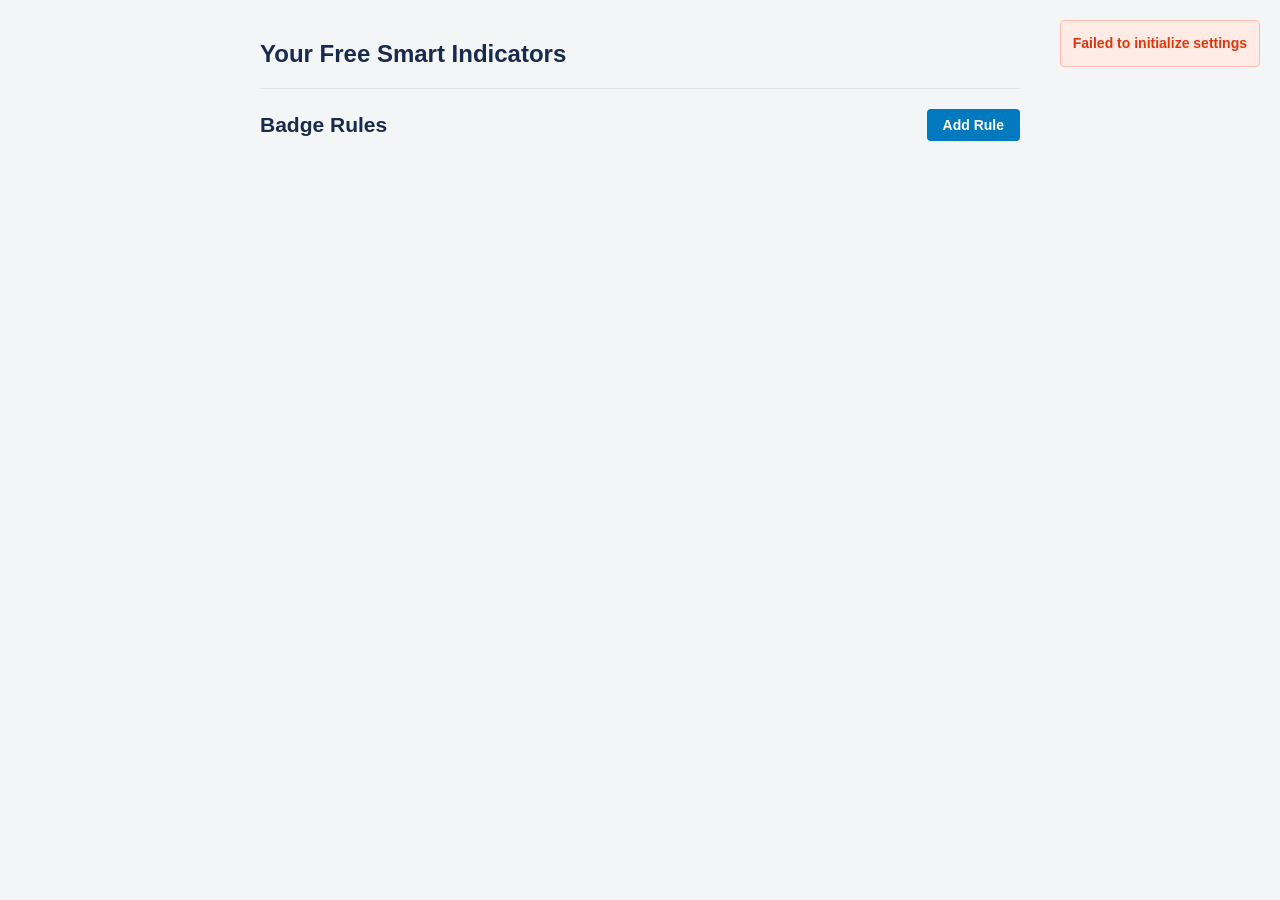
<file: settings.html>
<!DOCTYPE html>
<html>
<head>
    <meta charset="utf-8">
    <title>Your Free Smart Indicators Settings</title>
    <meta http-equiv="Content-Security-Policy" content="default-src 'none'; script-src 'self' https://p.trellocdn.com; style-src 'self' 'unsafe-inline' https://p.trellocdn.com; img-src 'self' data: https://p.trellocdn.com; connect-src 'self'; font-src 'self';">
    <link rel="stylesheet" href="https://p.trellocdn.com/power-up.min.css">
    <link rel="stylesheet" href="./style.css">
    <link rel="stylesheet" href="./settings.css">
    <script src="https://p.trellocdn.com/power-up.min.js"></script>
</head>
<body>
    <div class="settings-container">
        <div class="loading-spinner" id="loading" style="display: none;">
            <div class="spinner"></div>
            <p>Loading...</p>
        </div>
        
        <div class="error-message" id="error-message" style="display: none;"></div>
        <div class="success-message" id="success-message" style="display: none;"></div>
        
        <div class="header-bar">
            <h1>Your Free Smart Indicators</h1>
        </div>
        
        <div class="main-content">
            <div class="header-with-button">
                <h2>Badge Rules</h2>
                <div class="button-group">
                    <button class="mod-primary" id="add-rule-btn">Add Rule</button>
                </div>
            </div>
            
            <div id="rules-list"></div>
        </div>
    </div>
    
    <div class="modal" id="rule-modal" style="display: none;">
        <div class="modal-content">
            <div class="modal-header">
                <h3 id="modal-title">Add Badge Rule</h3>
                <button class="close-button" id="close-modal">&times;</button>
            </div>
            <div class="modal-body">
                <form id="rule-form" novalidate>
                    <div class="form-group">
                        <label for="rule-name">Rule Name</label>
                        <input type="text" id="rule-name" required>
                    </div>
                    
                    <div class="form-group">
                        <h4>Conditions</h4>
                        <div class="conditions-header">
                            <span class="conditions-label">Build your conditions:</span>
                            <button type="button" class="mod-primary" id="add-condition-btn">+ Add Condition</button>
                        </div>
                        <div id="conditions-container">
                        </div>
                    </div>
                    
                    <div class="form-group">
                        <h4>Badge</h4>
                        <div class="badge-options">
                            <label><input type="radio" name="badge-type" value="text" checked> Text</label>
                            <label><input type="radio" name="badge-type" value="emoji"> Emoji</label>
                            <label><input type="radio" name="badge-type" value="icon"> Icon</label>
                        </div>
                        
                        <div id="badge-content-container">
                            <input type="text" id="badge-content" placeholder="Badge text" style="display: block;">
                            <select id="emoji-selector" style="display: none;">
                                <option value="">Select an emoji...</option>
                                <optgroup label="Thumbs & Hands">
                                    <option value="👍">👍 Thumbs Up</option>
                                    <option value="👎">👎 Thumbs Down</option>
                                    <option value="👌">👌 OK Hand</option>
                                    <option value="✋">✋ Raised Hand</option>
                                    <option value="👋">👋 Waving Hand</option>
                                </optgroup>
                                <optgroup label="Status">
                                    <option value="✅">✅ Check</option>
                                    <option value="❌">❌ Cross</option>
                                    <option value="🚨">🚨 Urgent</option>
                                </optgroup>
                            </select>
                            <select id="icon-selector" style="display: none;">
                                <option value="">Select an icon...</option>
                                <optgroup label="Priority">
                                    <option value="🔥">🔥 Fire</option>
                                    <option value="⚡">⚡ Lightning</option>
                                    <option value="🚀">🚀 Rocket</option>
                                    <option value="⭐">⭐ Star</option>
                                    <option value="⚠️">⚠️ Warning</option>
                                </optgroup>
                                <optgroup label="Status">
                                    <option value="✅">✅ Check</option>
                                    <option value="❌">❌ Cross</option>
                                    <option value="🔴">🔴 Red Circle</option>
                                    <option value="🟢">🟢 Green Circle</option>
                                </optgroup>
                            </select>
                        </div>
                        
                        <div class="form-group">
                            <label for="badge-color">Badge Color</label>
                            <div class="color-palette">
                                <input type="color" id="badge-color" value="#0079BF">
                                <div class="color-presets">
                                    <button type="button" class="color-preset" data-color="#0079BF" style="background-color: #0079BF;" title="Blue"></button>
                                    <button type="button" class="color-preset" data-color="#61BD4F" style="background-color: #61BD4F;" title="Green"></button>
                                    <button type="button" class="color-preset" data-color="#F2D600" style="background-color: #F2D600;" title="Yellow"></button>
                                    <button type="button" class="color-preset" data-color="#EB5A46" style="background-color: #EB5A46;" title="Red"></button>
                                    <button type="button" class="color-preset" data-color="#C377E0" style="background-color: #C377E0;" title="Purple"></button>
                                </div>
                            </div>
                        </div>
                    </div>
                    
                    <div class="form-actions">
                        <button type="submit" class="mod-primary">Save Rule</button>
                        <button type="button" id="cancel-button">Cancel</button>
                    </div>
                </form>
            </div>
        </div>
    </div>
    <script type="module" src="./settings.js"></script>
</body>
</html>
</file>
<file: style.css>
/* ============================================ */
/* ./style.css */
/* ============================================ */

body {
  font-family: -apple-system, BlinkMacSystemFont, "Segoe UI", Roboto, Oxygen, Ubuntu, "Fira Sans", "Droid Sans", "Helvetica Neue", sans-serif;
  color: #172B4D;
  margin: 0;
  padding: 0;
}

.u-bold { font-weight: bold; }
.u-center { text-align: center; }
.u-mt-small { margin-top: 8px; }
.u-mt-medium { margin-top: 16px; }

.settings-container { padding: 16px; max-width: 100%; }

.rule-container {
  border: 1px solid #DFE1E6;
  border-radius: 3px;
  padding: 12px;
  margin-bottom: 16px;
  background-color: #F4F5F7;
}

.rule-header { display: flex; justify-content: space-between; align-items: center; margin-bottom: 8px; }
.rule-title { font-weight: bold; flex-grow: 1; }
.rule-actions { display: flex; gap: 8px; }
.rule-body { margin-top: 12px; }

.form-group { margin-bottom: 12px; }
.form-label { display: block; margin-bottom: 4px; font-weight: 600; }
.rule-toggle { display: flex; align-items: center; gap: 8px; }

.empty-state { text-align: center; padding: 32px 16px; color: #5E6C84; }
.empty-state-icon { font-size: 36px; margin-bottom: 16px; }

.badge-preview { display: inline-flex; align-items: center; background-color: rgba(0, 0, 0, 0.08); border-radius: 3px; padding: 2px 6px; margin-top: 8px; }
.badge-icon { margin-right: 4px; }

.tabs { display: flex; border-bottom: 1px solid #DFE1E6; margin-bottom: 16px; }
.tab { padding: 8px 16px; cursor: pointer; border-bottom: 2px solid transparent; }
.tab.active { border-bottom-color: #0079BF; font-weight: bold; }
.tab-content { display: none; }
.tab-content.active { display: block; }

.welcome-container { padding: 24px; text-align: center; max-width: 400px; margin: 0 auto; }
.welcome-logo { width: 80px; height: 80px; margin-bottom: 16px; }
.welcome-container ul { text-align: left; margin: 16px 0; padding-left: 24px; }
.welcome-container button { margin-top: 24px; }

.modal { position: fixed; top: 0; left: 0; width: 100%; height: 100%; background-color: rgba(0, 0, 0, 0.5); display: flex; justify-content: center; align-items: center; z-index: 1000; }
.modal-content { background-color: white; border-radius: 3px; width: 80vw; height: 80vh; max-width: none; max-height: none; overflow-y: auto; box-shadow: 0 8px 16px rgba(0, 0, 0, 0.15); }

.modal-header { display: flex; justify-content: space-between; align-items: center; padding: 16px 20px; border-bottom: 1px solid #DFE1E6; background: #F4F5F7; border-radius: 8px 8px 0 0; }
.modal-header h3 { margin: 0; font-size: 18px; font-weight: 600; }

.close-button { background: none; border: none; font-size: 24px; cursor: pointer; color: #5E6C84; padding: 0; width: 24px; height: 24px; display: flex; align-items: center; justify-content: center; }
.close-button:hover { color: #172B4D; }

.modal-body { padding: 20px; background: white; border-radius: 0 0 8px 8px; }

.form-group input, .form-group select { width: 100%; padding: 8px 12px; border: 1px solid #DFE1E6; border-radius: 4px; font-size: 14px; box-sizing: border-box; }
.form-group input:focus, .form-group select:focus { outline: none; border-color: #0079BF; box-shadow: 0 0 0 2px rgba(0, 121, 191, 0.2); }

.condition-row { display: flex; gap: 8px; margin-bottom: 8px; align-items: center; padding: 8px; border: 1px solid #DFE1E6; border-radius: 4px; background: white; min-height: 40px; }
.condition-row:last-child { border-color: #0079BF; }

.condition-row select, .condition-row input { flex: 1; border: 1px solid #DFE1E6; border-radius: 3px; padding: 6px 8px; font-size: 14px; min-width: 0; height: 32px; box-sizing: border-box; }
.condition-row .field-selector { flex: 1.2; min-width: 120px; }
.condition-row .operator-selector { flex: 1.3; min-width: 130px; }
.condition-row .value-input-container { flex: 1.5; min-width: 140px; display: flex; align-items: center; }
.condition-row .logic-connector { flex: 0 0 50px; display: flex; align-items: center; justify-content: center; margin: 0 4px; }

.condition-row .condition-logic-label { width: 100%; font-weight: 600; background-color: #F4F5F7; border: 2px solid #DFE1E6; color: #172B4D; text-align: center; padding: 4px 6px; border-radius: 3px; display: block; font-size: 11px; white-space: nowrap; height: 24px; line-height: 16px; box-sizing: border-box; }

.remove-condition { background: #FF5630; color: white; border: none; border-radius: 4px; width: 32px; height: 32px; cursor: pointer; display: flex; align-items: center; justify-content: center; font-size: 16px; font-weight: bold; line-height: 1; flex-shrink: 0; align-self: center; margin-left: 4px; }
.remove-condition:hover { background: #DE350B; }

.badge-options { display: flex; gap: 16px; margin-bottom: 12px; }
.badge-options label { display: flex; align-items: center; gap: 6px; cursor: pointer; font-weight: normal; }

.form-actions { display: flex; gap: 12px; justify-content: flex-end; margin-top: 24px; padding-top: 16px; border-top: 1px solid #DFE1E6; }

.header-with-button { display: flex; justify-content: space-between; align-items: center; margin-bottom: 16px; }
.header-with-button h2 { margin: 0; }
.button-group { display: flex; gap: 8px; align-items: center; }

.mod-secondary { background-color: #F4F5F7; border: 1px solid #DFE1E6; color: #172B4D; padding: 8px 12px; border-radius: 3px; cursor: pointer; font-size: 14px; font-weight: 500; display: inline-flex; align-items: center; gap: 6px; transition: all 0.2s ease; }
.mod-secondary:hover { background-color: #EBECF0; border-color: #C1C7D0; }

.loading-spinner { display: flex; flex-direction: column; align-items: center; padding: 40px; }
.spinner { width: 32px; height: 32px; border: 3px solid #f3f3f3; border-top: 3px solid #0079BF; border-radius: 50%; animation: spin 1s linear infinite; }
@keyframes spin { 0% { transform: rotate(0deg); } 100% { transform: rotate(360deg); } }

.error-message { background: #FFEBE6; color: #DE350B; padding: 12px; border-radius: 4px; margin-bottom: 16px; border: 1px solid #FFBDAD; text-align: center; font-weight: 600; }
.success-message { background: #E3FCEF; color: #006644; padding: 12px; border-radius: 4px; margin-bottom: 16px; border: 1px solid #ABF5D1; text-align: center; font-weight: 600; }

.header-bar { display: flex; justify-content: space-between; align-items: center; padding: 16px 0; border-bottom: 1px solid #DFE1E6; margin-bottom: 20px; }
.header-bar h1 { margin: 0; font-size: 24px; font-weight: 600; color: #172B4D; }

.conditions-header { display: flex; justify-content: space-between; align-items: center; margin-bottom: 12px; padding: 8px 12px; background: #F4F5F7; border-radius: 4px; font-size: 14px; color: #5E6C84; }
.conditions-label { font-weight: 600; color: #172B4D; font-size: 14px; }

.mod-primary { background: #0079BF; color: white; border: none; padding: 8px 16px; border-radius: 4px; font-size: 14px; font-weight: 600; cursor: pointer; transition: background-color 0.2s; }
.mod-primary:hover { background: #005A8B; }

.conditions-placeholder { padding: 20px; text-align: center; color: #666; background: #f8f9fa; border: 2px dashed #ddd; border-radius: 8px; margin: 10px 0; }
.conditions-placeholder p { margin: 0; font-style: italic; }

.rule-item { border: 1px solid #DFE1E6; border-radius: 6px; padding: 16px; margin-bottom: 12px; background: white; }
.rule-title { font-weight: 600; font-size: 16px; color: #172B4D; }

.delete-rule-btn, .edit-rule-btn { border: none; padding: 6px 12px; border-radius: 4px; font-size: 12px; cursor: pointer; transition: background-color 0.2s; color: white; }
.delete-rule-btn { background: #FF5630; } .delete-rule-btn:hover { background: #DE350B; }
.edit-rule-btn { background: #0079BF; } .edit-rule-btn:hover { background: #005A8B; }

.color-palette { display: flex; align-items: center; gap: 12px; }
.color-palette input[type="color"] { width: 40px; height: 40px; border: 2px solid #DFE1E6; border-radius: 6px; cursor: pointer; padding: 0; }
.color-presets { display: flex; gap: 6px; flex-wrap: wrap; }
.color-preset { width: 24px; height: 24px; border: 2px solid #DFE1E6; border-radius: 4px; cursor: pointer; transition: transform 0.2s, border-color 0.2s; }
.color-preset:hover { transform: scale(1.1); border-color: #0079BF; }

.field-selector { min-width: 120px; } .operator-selector { min-width: 140px; } .value-input { flex: 1; min-width: 100px; }

.value-input-container { flex: 1; display: flex; gap: 4px; }
.value-input-container input, .value-input-container select { border: 1px solid #DFE1E6; border-radius: 3px; padding: 6px 8px; font-size: 14px; }
.value-input-container input[type="date"] { display: inline-block; vertical-align: top; }
.value-input-container input[name="conditionValueStart"], .value-input-container input[name="conditionValueEnd"], .value-input-container input[name="conditionValueMin"], .value-input-container input[name="conditionValueMax"] { width: 48% !important; display: inline-block; vertical-align: top; }
.value-input-container input[name="conditionValueStart"], .value-input-container input[name="conditionValueMin"] { margin-right: 4%; }

.condition-type:disabled, .condition-operator:disabled, .condition-value:disabled { background-color: #F4F5F7; color: #5E6C84; cursor: not-allowed; }
.no-value-needed { color: #6B778C; font-style: italic; font-size: 14px; padding: 6px 8px; display: flex; align-items: center; height: 32px; box-sizing: border-box; background-color: #F4F5F7; border: 1px solid #DFE1E6; border-radius: 3px; }

.btn-danger { background-color: #e53e3e; color: white; border: 1px solid #e53e3e; padding: 8px 16px; border-radius: 4px; font-size: 14px; font-weight: 500; cursor: pointer; transition: all 0.2s ease; }
.cancel-button { background-color: #f7fafc; color: #4a5568; border: 1px solid #e2e8f0; padding: 8px 16px; border-radius: 4px; font-size: 14px; font-weight: 500; cursor: pointer; transition: all 0.2s ease; }
</file>
<file: settings.css>
/* ============================================ */
/* ./settings.css */
/* ============================================ */
* { box-sizing: border-box; }

body { margin: 0; padding: 0; font-family: -apple-system, BlinkMacSystemFont, 'Segoe UI', Roboto, Oxygen, Ubuntu, Cantarell, sans-serif; font-size: 14px; line-height: 1.5; color: #172b4d; background-color: #f4f5f7; }

.settings-container { max-width: 800px; margin: 0 auto; padding: 20px; }

.settings-header { display: flex; justify-content: space-between; align-items: center; margin-bottom: 24px; padding-bottom: 16px; border-bottom: 1px solid #dfe1e6; }
.settings-header h1 { margin: 0; font-size: 24px; font-weight: 600; color: #172b4d; }

.settings-content { background: white; border-radius: 3px; box-shadow: 0 1px 0 rgba(9, 30, 66, 0.13); }
.rules-section { padding: 20px; }
.section-header { display: flex; justify-content: space-between; align-items: center; margin-bottom: 16px; }
.section-header h2 { margin: 0; font-size: 18px; font-weight: 600; }

.btn { display: inline-block; padding: 8px 16px; border: none; border-radius: 3px; font-size: 14px; font-weight: 500; text-decoration: none; cursor: pointer; transition: all 0.2s; outline: none; }
.btn-primary { background-color: #0079bf; color: white; }
.btn-secondary { background-color: #dfe1e6; color: #172b4d; }
.btn-danger { background-color: #eb5a46; color: white; }
.btn-sm { padding: 4px 8px; font-size: 12px; }

.rules-list { display: flex; flex-direction: column; gap: 12px; }
.empty-state { text-align: center; padding: 40px 20px; color: #5e6c84; }

.rule-item { background: white; border-radius: 3px; padding: 16px; transition: background-color 0.2s; border: 1px solid #dfe1e6; }
.rule-header { display: flex; justify-content: space-between; align-items: center; margin-bottom: 12px; }
.rule-info h3 { margin: 0 0 4px 0; font-size: 16px; font-weight: 600; }
.rule-badge-preview { display: flex; align-items: center; }

.badge-preview { display: inline-flex; align-items: center; justify-content: center; padding: 4px 8px; border-radius: 3px; font-size: 12px; font-weight: 600; color: white; min-width: 40px; }
.rule-actions { display: flex; align-items: center; gap: 8px; }
.rule-active-control { display: flex; flex-direction: column; align-items: center; gap: 4px; }
.active-label { font-size: 12px; color: #5e6c84; font-weight: 500; margin: 0; }

.toggle { position: relative; display: inline-block; width: 40px; height: 20px; }
.toggle input { opacity: 0; width: 0; height: 0; }
.toggle-slider { position: absolute; cursor: pointer; top: 0; left: 0; right: 0; bottom: 0; background-color: #ccc; transition: 0.3s; border-radius: 20px; }
.toggle-slider:before { position: absolute; content: ""; height: 14px; width: 14px; left: 3px; bottom: 3px; background-color: white; transition: 0.3s; border-radius: 50%; }
.toggle input:checked + .toggle-slider { background-color: #70b500; }
.toggle input:checked + .toggle-slider:before { transform: translateX(20px); }

.modal { display: none; position: fixed; z-index: 1000; left: 0; top: 0; width: 100%; height: 100%; background-color: rgba(0, 0, 0, 0.5); align-items: center; justify-content: center; }
.modal-content { background-color: white; border-radius: 3px; width: 80vw; height: 80vh; max-width: none; max-height: none; overflow-y: auto; box-shadow: 0 8px 16px rgba(0, 0, 0, 0.15); }
.modal-header { display: flex; justify-content: space-between; align-items: center; padding: 20px; border-bottom: 1px solid #dfe1e6; }
.modal-header h2 { margin: 0; font-size: 20px; font-weight: 600; }

.close-btn { background: none; border: none; font-size: 24px; cursor: pointer; color: #5e6c84; padding: 0; width: 32px; height: 32px; display: flex; align-items: center; justify-content: center; border-radius: 3px; transition: background-color 0.2s; }
.close-btn:hover { background-color: #f4f5f7; }

.rule-form { padding: 20px; }
.form-group { margin-bottom: 16px; }
.form-group label { display: block; margin-bottom: 4px; font-weight: 600; color: #172b4d; }
.form-group input[type="text"], .form-group input[type="number"], .form-group select { width: 100%; padding: 10px 12px; border: 1px solid #dfe1e6; border-radius: 4px; font-size: 14px; transition: border-color 0.2s; box-sizing: border-box; }

fieldset { border: 1px solid #dfe1e6; border-radius: 3px; padding: 16px; margin-bottom: 16px; }
legend { font-weight: 600; padding: 0 8px; }

.condition-section { margin-bottom: 24px; }
.conditions-header { display: flex; justify-content: space-between; align-items: center; margin-bottom: 16px; padding: 12px 16px; background-color: #f4f5f7; border-radius: 6px; border: 1px solid #dfe1e6; }
.conditions-label { font-weight: 600; color: #172b4d; font-size: 14px; }

.condition-row { display: flex; gap: 16px; margin-bottom: 12px; align-items: center; padding: 16px; background-color: #f8f9fa; border-radius: 6px; border: 1px solid #e1e4e8; }
.condition-type { flex: 1.5; min-width: 200px; }
.condition-operator { flex: 1.5; min-width: 200px; }
.condition-value { flex: 2; min-width: 220px; }
.condition-row select, .condition-row input { width: 100%; padding: 10px 12px; border: 1px solid #dfe1e6; border-radius: 4px; font-size: 14px; background-color: white; box-sizing: border-box; height: 40px; }

.remove-condition { flex-shrink: 0; width: 36px; height: 36px; padding: 0; display: flex; align-items: center; justify-content: center; font-size: 18px; background-color: #eb5a46; color: white; border: none; border-radius: 4px; cursor: pointer; transition: background-color 0.2s; }
.condition-logic-connector { flex-shrink: 0; padding: 8px 12px; background-color: #0079bf; color: white; border-radius: 4px; font-size: 12px; font-weight: 600; text-align: center; min-width: 50px; }

.radio-group { display: flex; gap: 16px; margin-top: 8px; }
.radio-group label { display: flex; align-items: center; font-weight: normal; cursor: pointer; }
.radio-group input[type="radio"] { margin-right: 6px; }

.color-picker { display: flex; align-items: center; gap: 12px; }
.color-picker input[type="color"] { width: 50px; height: 36px; border: 1px solid #dfe1e6; border-radius: 3px; cursor: pointer; }
.preset-colors { display: flex; gap: 8px; }
.color-preset { width: 28px; height: 28px; border: 2px solid transparent; border-radius: 3px; cursor: pointer; transition: all 0.2s; }

.form-actions { display: flex; justify-content: flex-end; gap: 8px; margin-top: 24px; padding-top: 16px; border-top: 1px solid #dfe1e6; }

.loading-overlay { position: fixed; top: 0; left: 0; right: 0; bottom: 0; background: rgba(255, 255, 255, 0.8); display: flex; align-items: center; justify-content: center; z-index: 2000; }
.spinner { width: 40px; height: 40px; border: 4px solid #f3f3f3; border-top: 4px solid #0079bf; border-radius: 50%; animation: spin 1s linear infinite; }

@media (max-width: 1000px) {
  .modal-content { width: 95%; max-width: 90vw; }
  .condition-row { flex-wrap: wrap; gap: 12px; }
  .condition-type, .condition-operator { flex: 1 1 calc(50% - 6px); min-width: 160px; }
  .condition-value { flex: 1 1 100%; min-width: 200px; }
}

@media (max-width: 600px) {
  .settings-container { padding: 12px; }
  .modal-content { width: 95%; max-height: 95vh; }
  .condition-row { flex-wrap: wrap; gap: 8px; }
  .condition-type, .condition-operator, .condition-value { flex: 1 1 100%; min-width: 0; }
}
</file>
